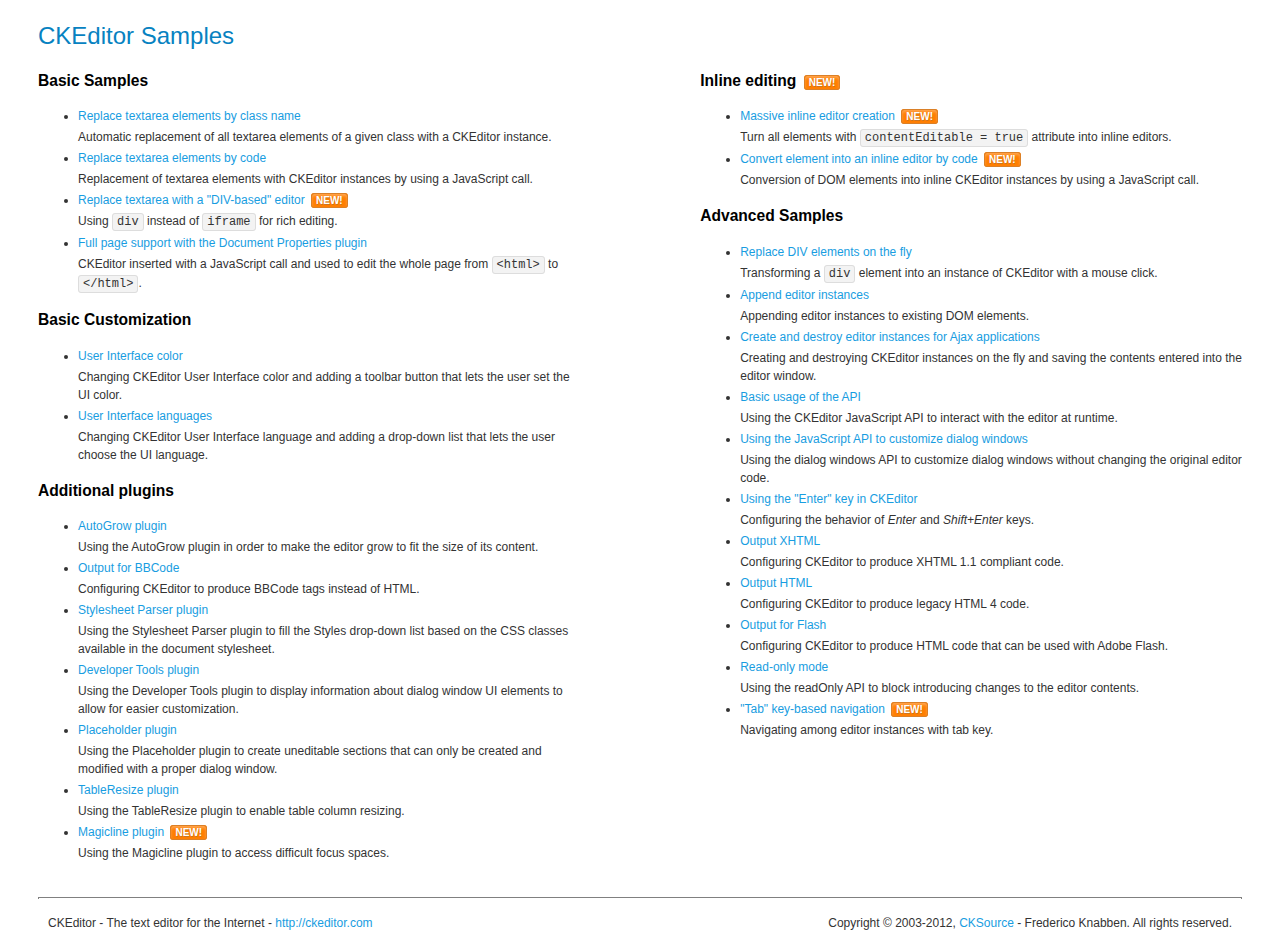
<file: assets/b3942682/js/ckeditor/samples/index.html>
<!DOCTYPE html>
<!--
Copyright (c) 2003-2012, CKSource - Frederico Knabben. All rights reserved.
For licensing, see LICENSE.html or http://ckeditor.com/license
-->
<html>
<head>
	<title>CKEditor Samples</title>
	<meta charset="utf-8">
	<link rel="stylesheet" href="sample.css">
</head>
<body>
	<h1 class="samples">
		CKEditor Samples
	</h1>
	<div class="twoColumns">
		<div class="twoColumnsLeft">
			<h2 class="samples">
				Basic Samples
			</h2>
			<dl class="samples">
				<dt><a class="samples" href="replacebyclass.html">Replace textarea elements by class name</a></dt>
				<dd>Automatic replacement of all textarea elements of a given class with a CKEditor instance.</dd>

				<dt><a class="samples" href="replacebycode.html">Replace textarea elements by code</a></dt>
				<dd>Replacement of textarea elements with CKEditor instances by using a JavaScript call.</dd>

				<dt><a class="samples" href="divarea.html">Replace textarea with a "DIV-based" editor</a> <span class="new">New!</span></dt>
				<dd>Using <code>div</code> instead of <code>iframe</code> for rich editing.</dd>

				<dt><a class="samples" href="fullpage.html">Full page support with the Document Properties plugin</a></dt>
				<dd>CKEditor inserted with a JavaScript call and used to edit the whole page from <code>&lt;html&gt;</code> to <code>&lt;/html&gt;</code>.</dd>
			</dl>

			<h2 class="samples">
				Basic Customization
			</h2>
			<dl class="samples">
				<dt><a class="samples" href="uicolor.html">User Interface color</a></dt>
				<dd>Changing CKEditor User Interface color and adding a toolbar button that lets the user set the UI color.</dd>

				<dt><a class="samples" href="uilanguages.html">User Interface languages</a></dt>
				<dd>Changing CKEditor User Interface language and adding a drop-down list that lets the user choose the UI language.</dd>
			</dl>

			<h2 class="samples">
				Additional plugins
			</h2>
			<dl class="samples">
				<dt><a class="samples" href="autogrow.html">AutoGrow plugin</a></dt>
				<dd>Using the AutoGrow plugin in order to make the editor grow to fit the size of its content.</dd>

				<dt><a class="samples" href="bbcode.html">Output for BBCode</a></dt>
				<dd>Configuring CKEditor to produce BBCode tags instead of HTML.</dd>

				<dt><a class="samples" href="stylesheetparser.html">Stylesheet Parser plugin</a></dt>
				<dd>Using the Stylesheet Parser plugin to fill the Styles drop-down list based on the CSS classes available in the document stylesheet.</dd>

				<dt><a class="samples" href="devtools.html">Developer Tools plugin</a></dt>
				<dd>Using the Developer Tools plugin to display information about dialog window UI elements to allow for easier customization.</dd>

				<dt><a class="samples" href="placeholder.html">Placeholder plugin</a></dt>
				<dd>Using the Placeholder plugin to create uneditable sections that can only be created and modified with a proper dialog window.</dd>

				<dt><a class="samples" href="tableresize.html">TableResize plugin</a></dt>
				<dd>Using the TableResize plugin to enable table column resizing.</dd>

				<dt><a class="samples" href="magicline.html">Magicline plugin</a> <span class="new">New!</span></dt>
				<dd>Using the Magicline plugin to access difficult focus spaces.</dd>
			</dl>
		</div>
		<div class="twoColumnsRight">
			<h2 class="samples">
				Inline editing <span class="new">New!</span>
			</h2>
			<dl class="samples">
				<dt><a class="samples" href="inlineall.html">Massive inline editor creation</a> <span class="new">New!</span></dt>
				<dd>Turn all elements with <code>contentEditable = true</code> attribute into inline editors.</dd>

				<dt><a class="samples" href="inlinebycode.html">Convert element into an inline editor by code</a> <span class="new">New!</span></dt>
				<dd>Conversion of DOM elements into inline CKEditor instances by using a JavaScript call.</dd>
			</dl>

			<h2 class="samples">
				Advanced Samples
			</h2>
			<dl class="samples">
				<dt><a class="samples" href="divreplace.html">Replace DIV elements on the fly</a></dt>
				<dd>Transforming a <code>div</code> element into an instance of CKEditor with a mouse click.</dd>

				<dt><a class="samples" href="appendto.html">Append editor instances</a></dt>
				<dd>Appending editor instances to existing DOM elements.</dd>

				<dt><a class="samples" href="ajax.html">Create and destroy editor instances for Ajax applications</a></dt>
				<dd>Creating and destroying CKEditor instances on the fly and saving the contents entered into the editor window.</dd>

				<dt><a class="samples" href="api.html">Basic usage of the API</a></dt>
				<dd>Using the CKEditor JavaScript API to interact with the editor at runtime.</dd>

				<dt><a class="samples" href="apidialog.html">Using the JavaScript API to customize dialog windows</a></dt>
				<dd>Using the dialog windows API to customize dialog windows without changing the original editor code.</dd>

				<dt><a class="samples" href="enterkey.html">Using the "Enter" key in CKEditor</a></dt>
				<dd>Configuring the behavior of <em>Enter</em> and <em>Shift+Enter</em> keys.</dd>

				<dt><a class="samples" href="outputxhtml.html">Output XHTML</a></dt>
				<dd>Configuring CKEditor to produce XHTML 1.1 compliant code.</dd>

				<dt><a class="samples" href="outputhtml.html">Output HTML</a></dt>
				<dd>Configuring CKEditor to produce legacy HTML 4 code.</dd>

				<dt><a class="samples" href="outputforflash.html">Output for Flash</a></dt>
				<dd>Configuring CKEditor to produce HTML code that can be used with Adobe Flash.</dd>

				<dt><a class="samples" href="readonly.html">Read-only mode</a></dt>
				<dd>Using the readOnly API to block introducing changes to the editor contents.</dd>

				<dt><a class="samples" href="tabindex.html">"Tab" key-based navigation</a> <span class="new">New!</span></dt>
				<dd>Navigating among editor instances with tab key.</dd>
			</dl>
		</div>
	</div>
	<div id="footer">
		<hr>
		<p>
			CKEditor - The text editor for the Internet - <a class="samples" href="http://ckeditor.com/">http://ckeditor.com</a>
		</p>
		<p id="copy">
			Copyright &copy; 2003-2012, <a class="samples" href="http://cksource.com/">CKSource</a> - Frederico Knabben. All rights reserved.
		</p>
	</div>
</body>
</html>
</file>
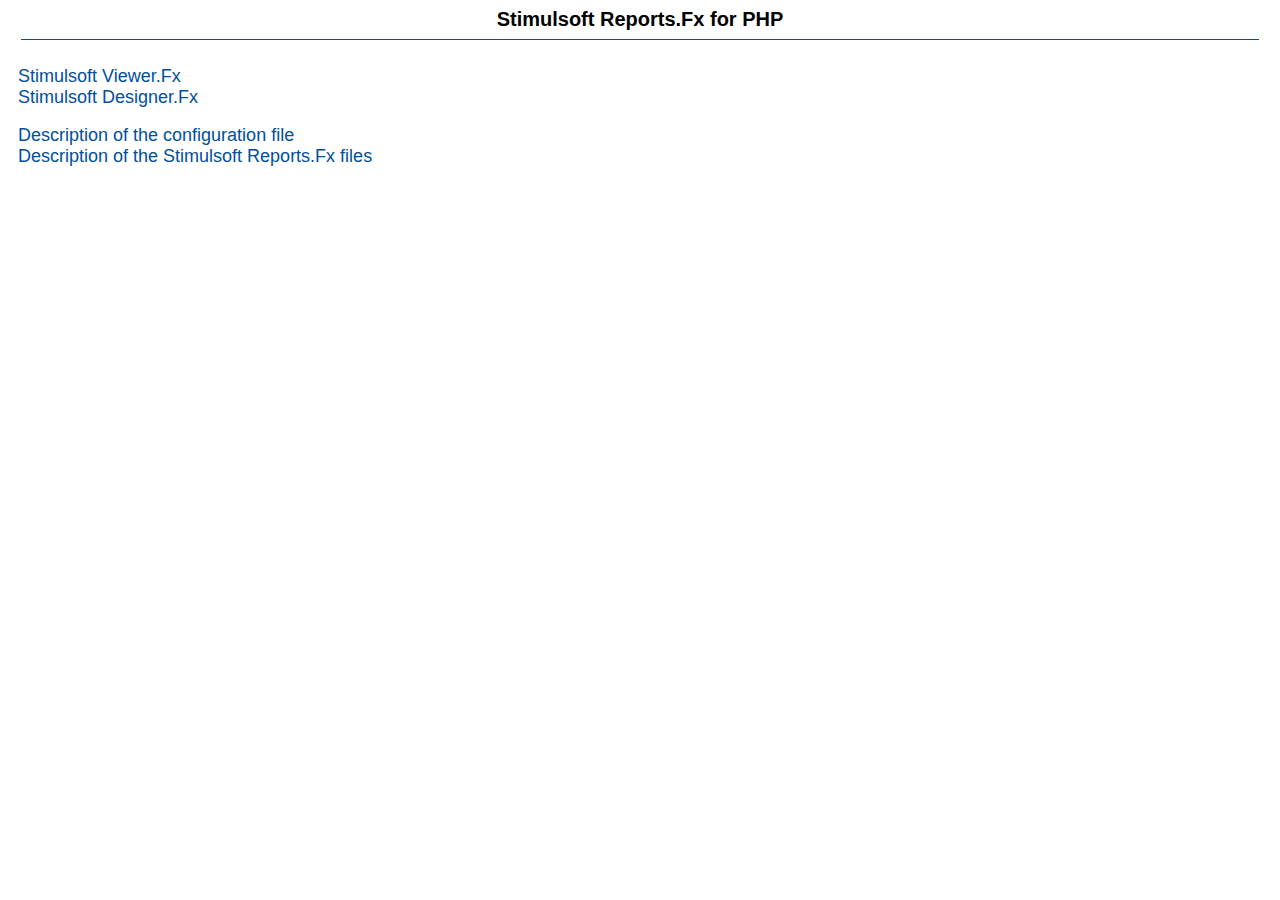
<file: themes/jmobile/views/lamaereport/stimulrep/index.html>
<html>
<head>
	<title>Stimulsoft Reports.Fx for PHP</title>
	<link href="styles.css" type="text/css" rel="stylesheet">
</head>
<body>
	<h1>Stimulsoft Reports.Fx for PHP</h1><hr><br>

	<h2>
	<a href="viewer.html">Stimulsoft Viewer.Fx</a><br>
	<a href="designer.html">Stimulsoft Designer.Fx</a><br><br>
	<a href="config.html">Description of the configuration file</a><br>
	<a href="files.html">Description of the Stimulsoft Reports.Fx files</a><br>
	</h2>
</body>
</html>
</file>
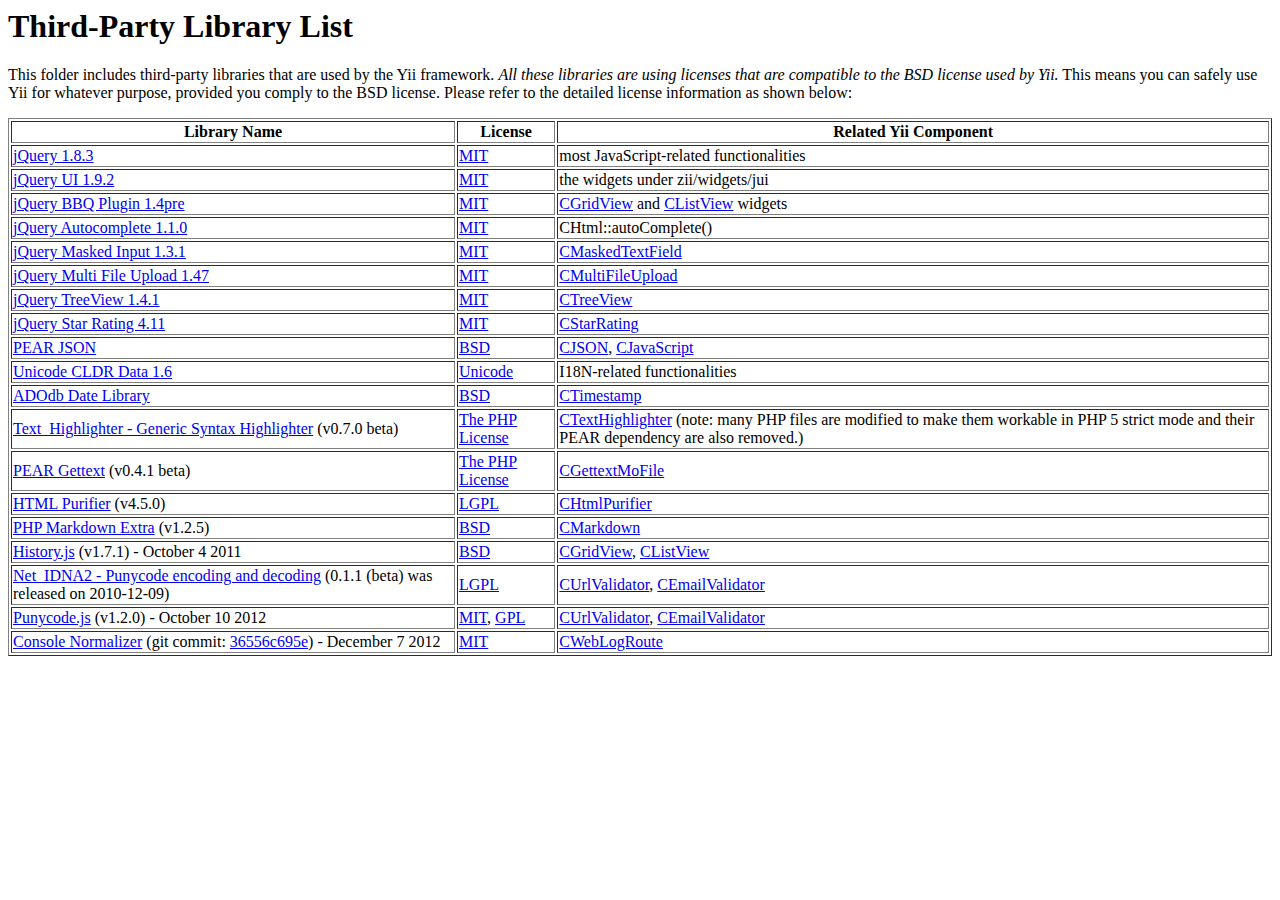
<file: framework/vendors/README.html>
<html>
<head>
<title>Third-Party Library List</title>
</head>

<body>
<h1>Third-Party Library List</h1>
<p>
This folder includes third-party libraries that are used by the Yii framework.
<em>All these libraries are using licenses that are compatible to the BSD license used by Yii.</em>
This means you can safely use Yii for whatever purpose, provided you comply to the BSD license.
Please refer to the detailed license information as shown below:
</p>
<table border="1">
<tr>
  <th>Library Name</th>
  <th>License</th>
  <th>Related Yii Component</th>
</tr>

<tr>
  <td><a href="http://jquery.com">jQuery 1.8.3</a></td>
  <td><a href="jquery/LICENSE.txt">MIT</a></td>
  <td>most JavaScript-related functionalities</td>
</tr>
<tr>
  <td><a href="http://www.jqueryui.com">jQuery UI 1.9.2</a></td>
  <td><a href="jqueryui/MIT-LICENSE.txt">MIT</a></td>
  <td>the widgets under zii/widgets/jui</td>
</tr>
<tr>
  <td><a href="http://benalman.com/projects/jquery-bbq-plugin/">jQuery BBQ Plugin 1.4pre</a></td>
  <td><a href="bbq/LICENSE.txt">MIT</a></td>
  <td><a href="http://www.yiiframework.com/doc/api/1.1/CGridView">CGridView</a> and <a href="http://www.yiiframework.com/doc/api/1.1/CListView">CListView</a> widgets</td>
</tr>
<tr>
  <td><a href="http://bassistance.de/jquery-plugins/jquery-plugin-autocomplete/">jQuery Autocomplete 1.1.0</a></td>
  <td><a href="jquery/autocomplete/LICENSE.txt">MIT</a></td>
  <td>CHtml::autoComplete()</td>
</tr>
<tr>
  <td><a href="http://digitalbush.com/projects/masked-input-plugin">jQuery Masked Input 1.3.1</a></td>
  <td><a href="jquery/maskedinput/LICENSE.txt">MIT</a></td>
  <td><a href="http://www.yiiframework.com/doc/api/1.1/CMaskedTextField">CMaskedTextField</a></td>
</tr>
<tr>
  <td><a href="http://www.fyneworks.com/jquery/multiple-file-upload/">jQuery Multi File Upload 1.47</a></td>
  <td><a href="http://www.fyneworks.com/jquery/multiple-file-upload/#tab-License">MIT</a></td>
  <td><a href="http://www.yiiframework.com/doc/api/1.1/CMultiFileUpload">CMultiFileUpload</a></td>
</tr>
<tr>
  <td><a href="http://bassistance.de/jquery-plugins/jquery-plugin-treeview/">jQuery TreeView 1.4.1</a></td>
  <td><a href="jquery/autocomplete/LICENSE.txt">MIT</a></td>
  <td><a href="http://www.yiiframework.com/doc/api/1.1/CTreeView">CTreeView</a></td>
</tr>
<tr>
  <td><a href="http://www.fyneworks.com/jquery/star-rating/">jQuery Star Rating 4.11</a></td>
  <td><a href="http://www.opensource.org/licenses/mit-license.php">MIT</a></td>
  <td><a href="http://www.yiiframework.com/doc/api/1.1/CStarRating">CStarRating</a></td>
</tr>
<tr>
  <td><a href="http://pear.php.net/pepr/pepr-proposal-show.php?id=198">PEAR JSON</a></td>
  <td><a href="json/LICENSE.txt">BSD</a></td>
  <td><a href="http://www.yiiframework.com/doc/api/1.1/CJSON">CJSON</a>, <a href="http://www.yiiframework.com/doc/api/1.1/CJavaScript">CJavaScript</a></td>
</tr>
<tr>
  <td><a href="http://www.unicode.org/cldr/">Unicode CLDR Data 1.6</a></td>
  <td><a href="cldr/LICENSE.txt">Unicode</a></td>
  <td>I18N-related functionalities</td>
</tr>
<tr>
  <td><a href="http://phplens.com/phpeverywhere/">ADOdb Date Library</a></td>
  <td><a href="adodb/LICENSE.txt">BSD</a></td>
  <td><a href="http://www.yiiframework.com/doc/api/1.1/CTimestamp">CTimestamp</a></td>
</tr>
<tr>
  <td><a href="http://pear.php.net/package/Text_Highlighter/">Text_Highlighter - Generic Syntax Highlighter</a> (v0.7.0 beta)</td>
  <td><a href="http://www.php.net/license/3_01.txt">The PHP License</a></td>
  <td><a href="http://www.yiiframework.com/doc/api/1.1/CTextHighlighter">CTextHighlighter</a> (note: many PHP files are modified to make them workable in PHP 5 strict mode and their PEAR dependency are also removed.) </td>
</tr>
<tr>
  <td><a href="http://pear.php.net/package/File_Gettext/">PEAR Gettext</a> (v0.4.1 beta)</td>
  <td><a href="gettext/LICENSE.txt">The PHP License</a></td>
  <td><a href="http://www.yiiframework.com/doc/api/1.1/CGettextMoFile">CGettextMoFile</a></td>
</tr>
<tr>
  <td><a href="http://htmlpurifier.org/">HTML Purifier</a> (v4.5.0)</td>
  <td><a href="htmlpurifier/LICENSE.txt">LGPL</a></td>
  <td><a href="http://www.yiiframework.com/doc/api/1.1/CHtmlPurifier">CHtmlPurifier</a></td>
</tr>
<tr>
  <td><a href="http://michelf.com/projects/php-markdown/">PHP Markdown Extra</a> (v1.2.5)</td>
  <td><a href="markdown/LICENSE.txt">BSD</a></td>
  <td><a href="http://www.yiiframework.com/doc/api/1.1/CMarkdown">CMarkdown</a></td>
</tr>
<tr>
  <td><a href="https://github.com/balupton/history.js/">History.js</a> (v1.7.1) - October 4 2011</td>
  <td><a href="history/license.txt">BSD</a></td>
  <td><a href="http://www.yiiframework.com/doc/api/1.1/CGridView">CGridView</a>, <a href="http://www.yiiframework.com/doc/api/1.1/CGridView">CListView</a></td>
</tr>
<tr>
  <td><a href="http://pear.php.net/package/Net_IDNA2/">Net_IDNA2 - Punycode encoding and decoding</a> (0.1.1 (beta) was released on 2010-12-09)</td>
  <td><a href="Net_IDNA2/LICENCE">LGPL</a></td>
  <td><a href="http://www.yiiframework.com/doc/api/1.1/CUrlValidator">CUrlValidator</a>, <a href="http://www.yiiframework.com/doc/api/1.1/CEmailValidator">CEmailValidator</a></td>
</tr>
<tr>
  <td><a href="https://github.com/bestiejs/punycode.js">Punycode.js</a> (v1.2.0) - October 10 2012</td>
  <td><a href="punycode/LICENSE-MIT.txt">MIT</a>, <a href="punycode/LICENSE-GPL.txt">GPL</a></td>
  <td><a href="http://www.yiiframework.com/doc/api/1.1/CUrlValidator">CUrlValidator</a>, <a href="http://www.yiiframework.com/doc/api/1.1/CEmailValidator">CEmailValidator</a></td>
</tr>
<tr>
  <td><a href="https://github.com/Zenovations/console-normalizer">Console Normalizer</a> (git commit: <a href="https://github.com/Zenovations/console-normalizer/commit/36556c695ec1a741e1e2c0f99f17d1639169bb82">36556c695e</a>) - December 7 2012</td>
  <td><a href="console-normalizer/README.md">MIT</a></td>
  <td><a href="http://www.yiiframework.com/doc/api/1.1/CWebLogRoute">CWebLogRoute</a></td>
</tr>
</table>

</body>
</html>
</file>
<file: assets/b3942682/js/ckeditor/samples/sample.css>
/*
Copyright (c) 2003-2012, CKSource - Frederico Knabben. All rights reserved.
For licensing, see LICENSE.html or http://ckeditor.com/license
*/

html, body, h1, h2, h3, h4, h5, h6, div, span, blockquote, p, address, form, fieldset, img, ul, ol, dl, dt, dd, li, hr, table, td, th, strong, em, sup, sub, dfn, ins, del, q, cite, var, samp, code, kbd, tt, pre
{
	line-height: 1.5em;
}

body
{
	padding: 10px 30px;
}

input, textarea, select, option, optgroup, button, td, th
{
	font-size: 100%;
}

pre, code, kbd, samp, tt
{
	font-family: monospace,monospace;
	font-size: 1em;
}

code
{
	background: #f3f3f3;
	border: 1px solid #ddd;
	padding: 1px 4px;

	-moz-border-radius: 3px;
	-webkit-border-radius: 3px;
	border-radius: 3px;
}

.new
{
	background: #FF7E00;
	border: 1px solid #DA8028;
	color: #fff;
	font-size: 10px;
	font-weight: bold;
	padding: 1px 4px;
	text-shadow: 0 1px 0 #C97626;
	text-transform: uppercase;
	margin: 0 0 0 3px;

	-moz-border-radius: 3px;
	-webkit-border-radius: 3px;
	border-radius: 3px;

	-moz-box-shadow: 0 2px 3px 0 #FFA54E inset;
	-webkit-box-shadow: 0 2px 3px 0 #FFA54E inset;
	box-shadow: 0 2px 3px 0 #FFA54E inset;
}

h1.samples
{
	color: #0782C1;
	font-size: 200%;
	font-weight: normal;
	margin: 0;
	padding: 0;
}

h1.samples a
{
	color: #0782C1;
	text-decoration: none;
	border-bottom: 1px dotted #0782C1;
}

.samples a:hover
{
	border-bottom: 1px dotted #0782C1;
}

h2.samples
{
	color: #000000;
	font-size: 130%;
	margin: 0;
	padding: 0;
}

p, blockquote, address, form, pre, dl, h1.samples, h2.samples
{
	margin-bottom: 15px;
}

ul.samples
{
	margin-bottom: 15px;
}

.clear
{
	clear: both;
}

fieldset
{
	margin: 0;
	padding: 10px;
}

body, input, textarea
{
	color: #333333;
	font-family: Arial, Helvetica, sans-serif;
}

body
{
	font-size: 75%;
}

a.samples
{
	color: #189DE1;
	text-decoration: none;
}

form
{
	margin: 0;
	padding: 0;
}

pre.samples
{
	background-color: #F7F7F7;
	border: 1px solid #D7D7D7;
	overflow: auto;
	padding: 0.25em;
}

#footer
{
	clear: both;
	padding-top: 10px;
}

#footer hr
{
	margin: 10px 0 15px 0;
	height: 1px;
	border: solid 1px gray;
	border-bottom: none;
}

#footer p
{
	margin: 0 10px 10px 10px;
	float: left;
}

#footer #copy
{
	float: right;
}

#outputSample
{
	width: 100%;
	table-layout: fixed;
}

#outputSample thead th
{
	color: #dddddd;
	background-color: #999999;
	padding: 4px;
	white-space: nowrap;
}

#outputSample tbody th
{
	vertical-align: top;
	text-align: left;
}

#outputSample pre
{
	margin: 0;
	padding: 0;
	white-space: pre; /* CSS2 */
	white-space: -moz-pre-wrap; /* Mozilla*/
	white-space: -o-pre-wrap; /* Opera 7 */
	white-space: pre-wrap; /* CSS 2.1 */
	white-space: pre-line; /* CSS 3 (and 2.1 as well, actually) */
	word-wrap: break-word; /* IE */
}

.description
{
	border: 1px dotted #B7B7B7;
	margin-bottom: 10px;
	padding: 10px 10px 0;
}

label
{
	display: block;
	margin-bottom: 6px;
}

/**
 *	CKEditor editables are automatically set with the "cke_editable" class.
 */

.cke_editable[contenteditable=true]
{
	outline: 3px dotted orange !important;
	*border: 3px dotted orange !important;	/* For IE7 */
}

/**
 *	Samples index styles.
 */

.twoColumns,
.twoColumnsLeft,
.twoColumnsRight
{
	overflow: hidden;
}

.twoColumnsLeft,
.twoColumnsRight
{
	width: 45%;
}

.twoColumnsLeft
{
	float: left;
}

.twoColumnsRight
{
	float: right;
}

dl.samples
{
	padding: 0 0 0 40px;
}
dl.samples > dt
{
	display: list-item;
	list-style-type: disc;
	list-style-position: outside;
	margin: 0 0 3px;
}
dl.samples > dd
{
	margin: 0 0 3px;
}
</file>
<file: themes/jmobile/views/lamaereport/stimulrep/styles.css>
hr {
	width: 98%;
	height: 1px;
	border: 0px;
	background-color: #004f9d;
}

h1 {
	font-family: Arial;
	font-size: 20px;
	margin: 0;
	text-align: center;
	color: #000000;
}

h2 {
	font-family: Arial;
	font-size: 15px;
	font-weight: normal;
	margin: 0px 10px 0px 10px;
	color: #606060;
	padding: 0px;
}

table.border {
	background-image: url(border.png);
	width: 100%;
	margin-bottom: 15px;
}

td.property {
	color: #208020;
	font-weight: normal;
	background-color: #f0f0f0;
	padding: 6px;
	width: 20%;
}

td.text {
	background-color: #e4e4e4;
	vertical-align: top;
	padding: 6px;
	color: #202020;
}

td.example {
	color: #202020;
	font-weight: normal;
	background-color: #f0f0f0;
	padding: 6px;
}

a {
	font-family: Arial;
	font-size: 18px;
	text-decoration: none;
	color: #004f9d;
}

a:visited {
	color: #004f9d;
}

a:hover {
  	color: #d86600;
}
</file>
